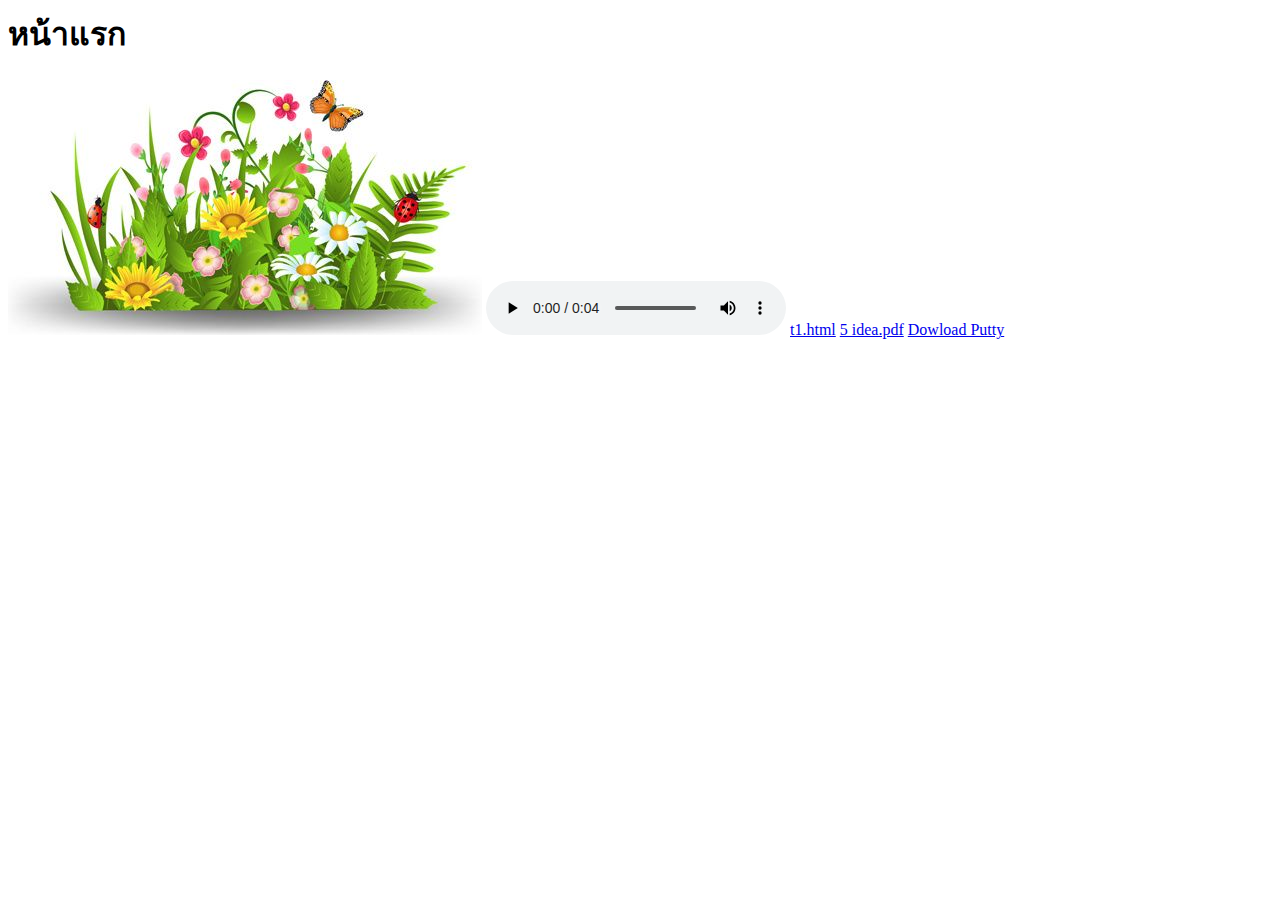
<file: lab1/lab1no5/web2/index.html>
<html>
<head>
    <title>Homepage</title>
</head>
<body>
    <h1>หน้าแรก</h1>    
    <img src="./media/images/garden.jpg" alt="">
	<audio controls autoplay >
		<source src="./media/audio/goes-without-saying.mp3" type="audio/mpeg">
	</audio>
	<a href="./content/topic/t1.html">t1.html</a>
	<a href="./document/5idea.pdf">5 idea.pdf</a>
	<a href="https://the.earth.li/~sgtatham/putty/0.83/w64/putty-64bit-0.83-installer.msi">Dowload Putty</a>

</body>
</html>
</file>
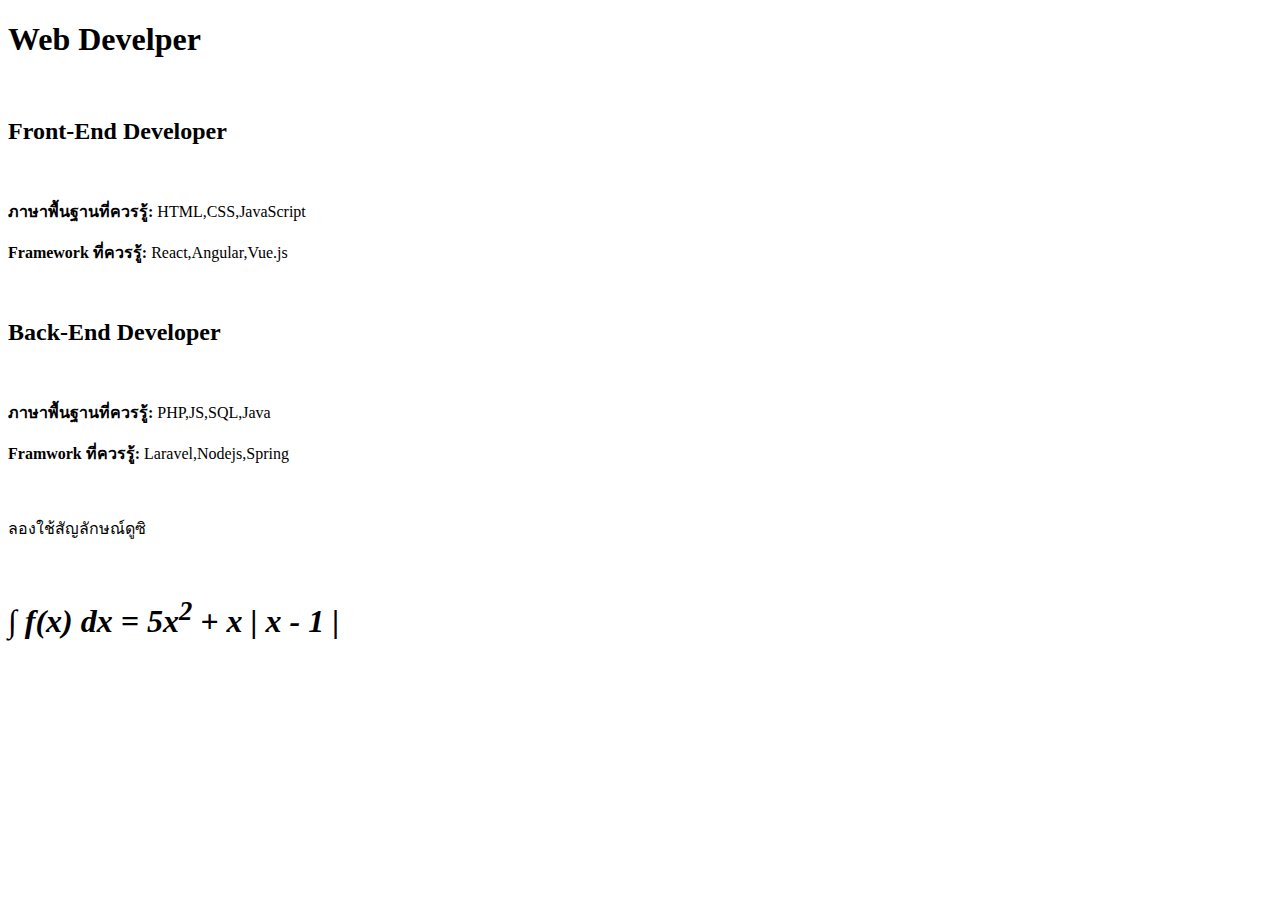
<file: lab1/Lab1no1.html>
<!DOCTYPE html>
<html lang="en">
<head>
  <meta charset="UTF-8">
  <meta name="viewport" content="width=device-width, initial-scale=1.0">
  <title>เว็ปของฉันช่างงดงาม</title>
</head>
<body>
  <h1>Web Develper</h1>
  <br>
  <h2>Front-End Developer</h2>
  <br>
  <p><B>ภาษาพื้นฐานที่ควรรู้: </B>HTML,CSS,JavaScript</p>
  <p><B>Framework ที่ควรรู้: </B>React,Angular,Vue.js</p>
  <br>
  <h2>Back-End Developer</h2>
  <br>
  <p><B>ภาษาพื้นฐานที่ควรรู้: </B>PHP,JS,SQL,Java</p>
  <p><B>Framwork ที่ควรรู้: </B>Laravel,Nodejs,Spring</p>
  <br>
  <p>ลองใช้สัญลักษณ์ดูซิ</p>
  <br>
  <h1>&int;<i> f(x) dx = 5x<sup>2</sup> + x | x - 1 |</i></h1>
</body>
</html>
</file>
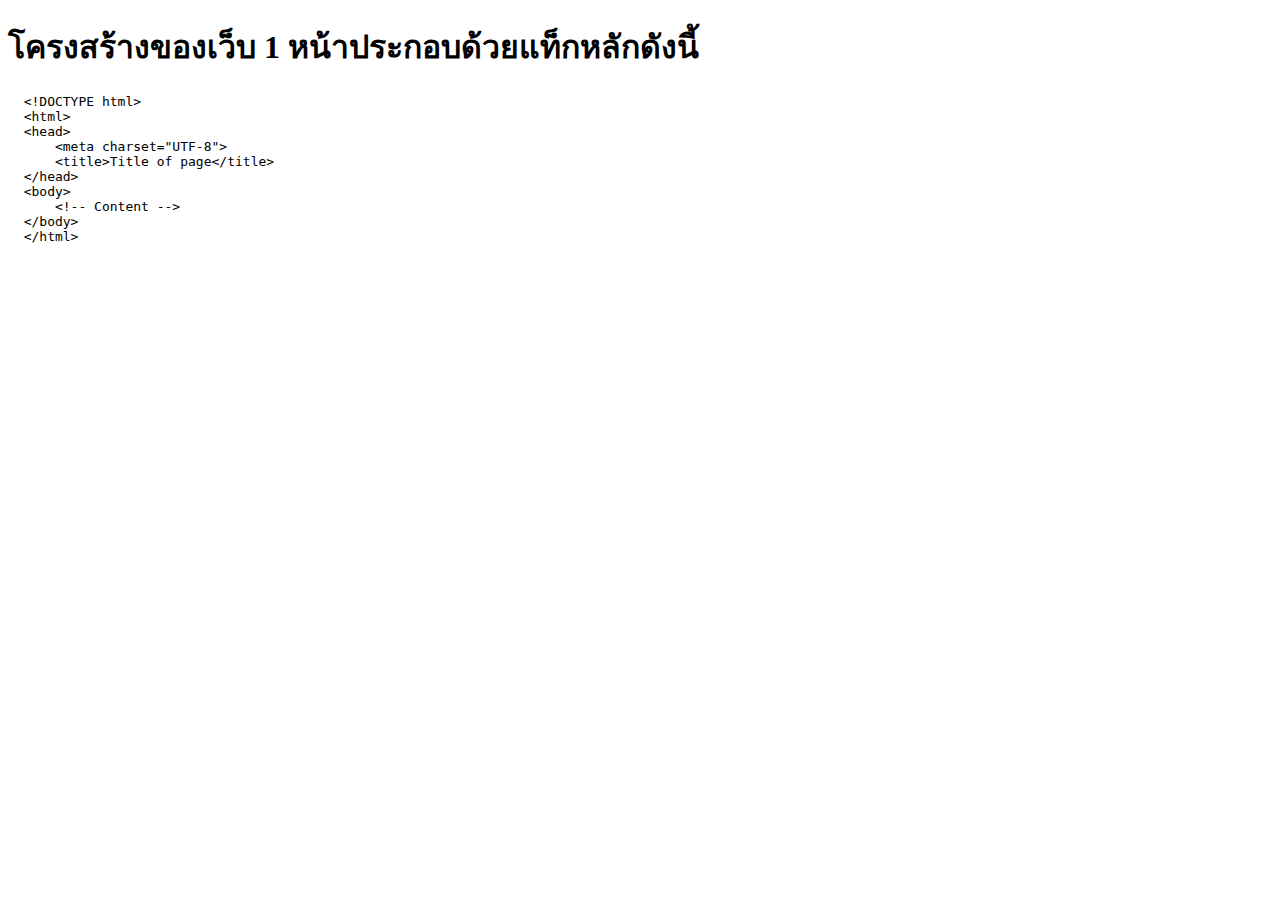
<file: lab1/Lab1no2.html>
<!DOCTYPE html>
<html lang="en">
<head>
  <meta charset="UTF-8">
  <meta name="viewport" content="width=device-width, initial-scale=1.0">
  <title>Document</title>
</head>
<body>
  <h1>โครงสร้างของเว็บ 1 หน้าประกอบด้วยแท็กหลักดังนี้</h1>
  <pre>
  &lt;!DOCTYPE html&gt;
  &lt;html&gt;
  &lt;head&gt;
      &lt;meta charset="UTF-8"&gt;
      &lt;title>Title of page&lt;/title&gt;
  &lt;/head&gt;
  &lt;body&gt;
      &lt;!-- Content --&gt;
  &lt;/body&gt;
  &lt;/html&gt;
  </pre>
  
</body>
</html>
</file>
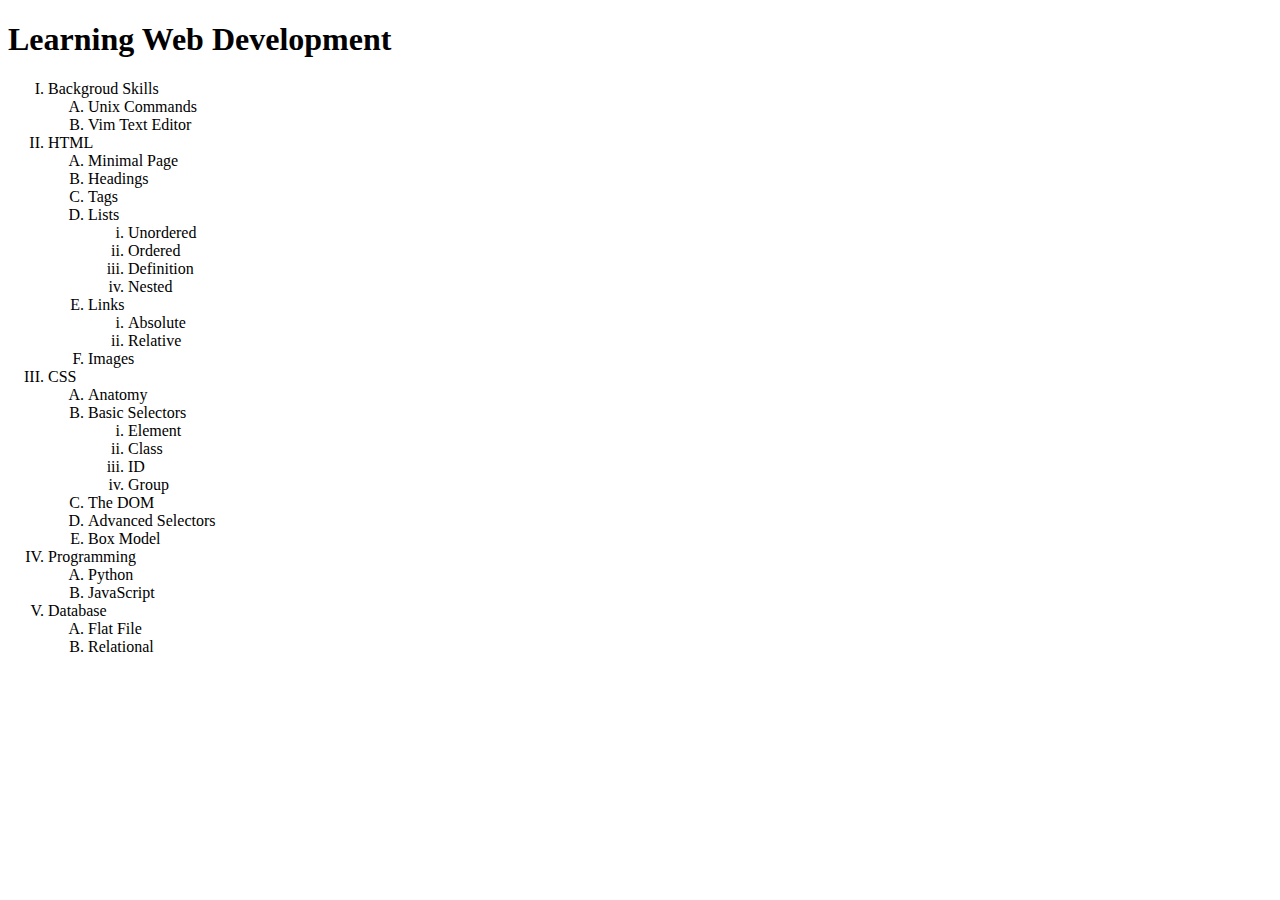
<file: lab1/Lab1no3.html>
<!DOCTYPE html>
<html lang="en">
<head>
  <meta charset="UTF-8">
  <meta name="viewport" content="width=device-width, initial-scale=1.0">
  <title>Learning Web Development</title>

  <style>
    ol.c {
    list-style-type: upper-roman;
  }

    ol.b {
      list-style-type: upper-alpha;
    }

    ol.a {
      list-style-type: lower-roman;
    }
  </style>

</head>

<body>
  <h1>Learning Web Development</h1>
  <ol class="c">
    <li>Backgroud Skills</li>
    <ol class="b">
      <li>Unix Commands</li>
      <li>Vim Text Editor</li>
    </ol>
    <li>HTML</li>
    <ol class="b">
      <li>Minimal Page</li>
      <li>Headings</li>
      <li>Tags</li>
      <li>Lists</li>
      <ol class="a">
        <li>Unordered</li>
        <li>Ordered</li>
        <li>Definition</li>
        <li>Nested</li>
      </ol>
      <li>Links</li>
      <ol class="a">
        <li>Absolute</li>
        <li>Relative</li>
      </ol>
      <li>Images</li>
    </ol>
    <li>CSS</li>
    <ol class="b">
      <li>Anatomy</li>
      <li>Basic Selectors</li>
      <ol class="a">
        <li>Element</li>
        <li>Class</li>
        <li>ID</li>
        <li>Group</li>
      </ol>
      <li>The DOM</li>
      <li>Advanced Selectors</li>
      <li>Box Model</li>
    </ol>
    <li>Programming</li>
    <ol class="b">
      <li>Python</li>
      <li>JavaScript</li>
    </ol>
    <li>Database</li>
    <ol class="b">
      <li>Flat File</li>
      <li>Relational</li>
    </ol>
  </ol>
</body>
</html>
</file>
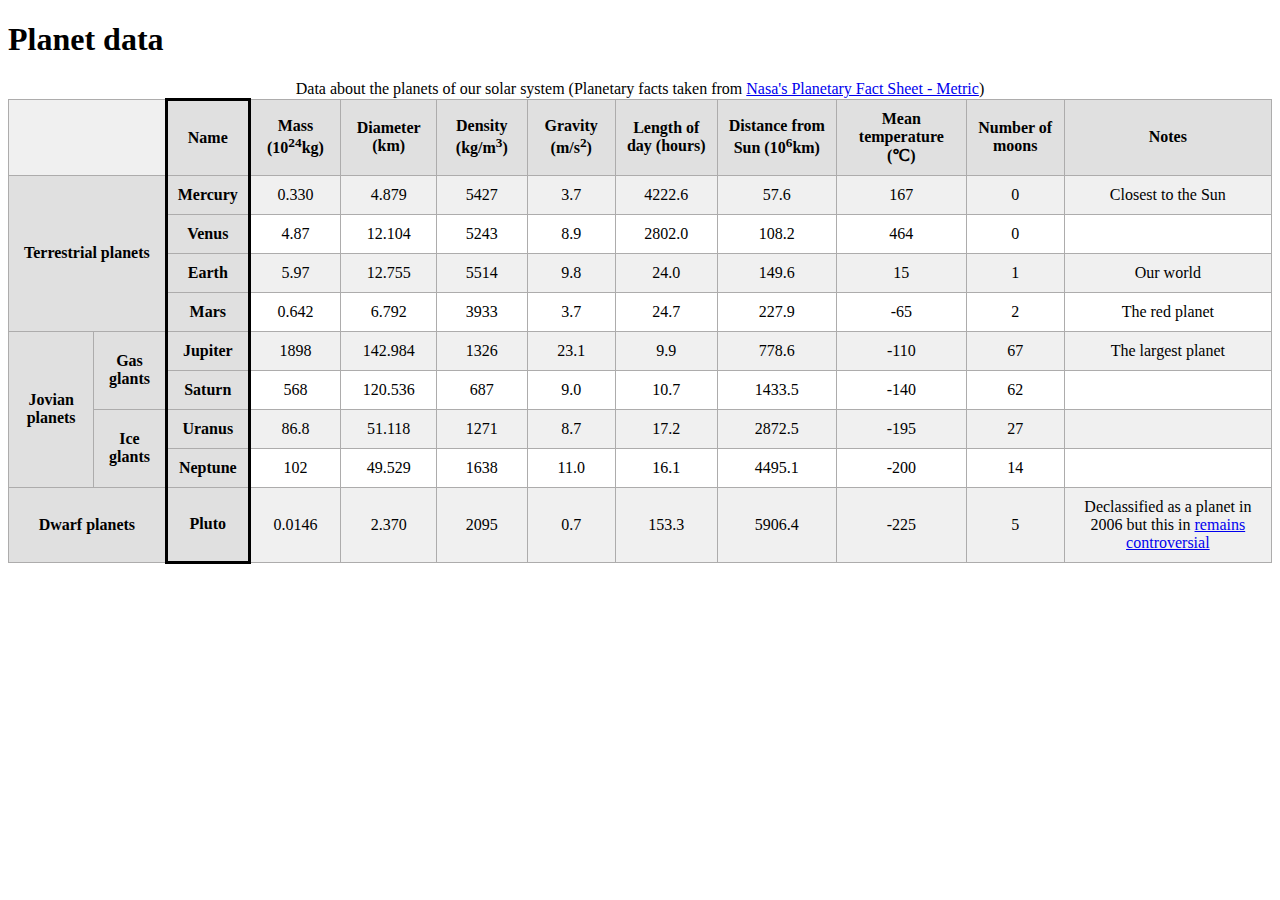
<file: lab1/Lab1no4.html>
<!DOCTYPE html>
<html lang="en">
<head>
  <meta charset="UTF-8">
  <meta name="viewport" content="width=device-width, initial-scale=1.0">
  <title>Document</title>
  
  <style>
    table,td,th{
      border: 1px solid rgb(173, 172, 172);
      padding: 10px;
      border-collapse: collapse;
      text-align: center;
    }
    th{
      background: #e0e0e0;
    }
    tr:nth-child(even){
      background: #f0f0f0;
    }
  </style>


</head>
<body>
  <h1>Planet data</h1>
  <center>Data about the planets of our solar system (Planetary facts taken from <a href="https://nssdc.gsfc.nasa.gov/planetary/factsheet/">Nasa's Planetary Fact Sheet - Metric</a>)</center>
  <table style="width:100%;">
    <tr>
      <td colspan="2" style="background-color: #f0f0f0;"></td>
      <th style="border: 3px solid black; border-bottom: 1px solid rgb(173, 172, 172);">Name</th>
      <th>Mass (10<sup>24</sup>kg)</th>
      <th>Diameter (km)</th>
      <th>Density (kg/m<sup>3</sup>)</th>
      <th>Gravity (m/s<sup>2</sup>)</th>
      <th>Length of day (hours)</th>
      <th>Distance from Sun (10<sup>6</sup>km)</th>
      <th>Mean temperature (&#8451;)</th>
      <th>Number of moons</th>
      <th>Notes</th>
    </tr>
    <tr>
      <th rowspan="4" colspan="2" >Terrestrial planets</th>
      <th style="border-left: 3px solid black; border-right: 3px solid black">Mercury</th>      
      <td>0.330</td>      
      <td>4.879</td>      
      <td>5427</td>      
      <td>3.7</td>      
      <td>4222.6</td>      
      <td>57.6</td>      
      <td>167</td>      
      <td>0</td>      
      <td>Closest to the Sun</td> 
    </tr>
    <tr>
      <th style="border-left: 3px solid black; border-right: 3px solid black">Venus</th>      
      <td>4.87</td>      
      <td>12.104</td>      
      <td>5243</td>      
      <td>8.9</td>      
      <td>2802.0</td>      
      <td>108.2</td>      
      <td>464</td>      
      <td>0</td>      
      <td></td> 
    </tr>
    <tr>
      <th style="border-left: 3px solid black; border-right: 3px solid black">Earth</th>      
      <td>5.97</td>      
      <td>12.755</td>      
      <td>5514</td>      
      <td>9.8</td>      
      <td>24.0</td>      
      <td>149.6</td>      
      <td>15</td>      
      <td>1</td>      
      <td>Our world</td> 
    </tr>
    <tr>
      <th style="border-left: 3px solid black; border-right: 3px solid black">Mars</th>      
      <td>0.642</td>      
      <td>6.792</td>      
      <td>3933</td>      
      <td>3.7</td>      
      <td>24.7</td>      
      <td>227.9</td>      
      <td>-65</td>      
      <td>2</td>      
      <td>The red planet</td> 
    </tr>
    <tr>
      <th rowspan="4">Jovian planets</th> 
      <th rowspan="2">Gas glants</th>
      <th style="border-left: 3px solid black; border-right: 3px solid black">Jupiter</th>      
      <td>1898</td>      
      <td>142.984</td>      
      <td>1326</td>      
      <td>23.1</td>      
      <td>9.9</td>      
      <td>778.6</td>      
      <td>-110</td>      
      <td>67</td>      
      <td>The largest planet</td> 
    </tr>
    <tr>
      <th style="border-left: 3px solid black; border-right: 3px solid black">Saturn</th>      
      <td>568</td>      
      <td>120.536</td>      
      <td>687</td>      
      <td>9.0</td>      
      <td>10.7</td>      
      <td>1433.5</td>      
      <td>-140</td>      
      <td>62</td>      
      <td></td> 
    </tr>
    <tr>
      <th rowspan="2">Ice glants</th>
      <th style="border-left: 3px solid black; border-right: 3px solid black">Uranus</th>      
      <td>86.8</td>      
      <td>51.118</td>      
      <td>1271</td>      
      <td>8.7</td>      
      <td>17.2</td>      
      <td>2872.5</td>      
      <td>-195</td>      
      <td>27</td>      
      <td></td> 
    </tr>
    <tr>
      <th style="border-left: 3px solid black; border-right: 3px solid black">Neptune</th>      
      <td>102</td>      
      <td>49.529</td>      
      <td>1638</td>      
      <td>11.0</td>      
      <td>16.1</td>      
      <td>4495.1</td>      
      <td>-200</td>      
      <td>14</td>      
      <td></td> 
    </tr>
    <tr>
      <th colspan="2">Dwarf planets</th> 
      <th style="border: 3px solid black; border-top: 1px solid rgb(173, 172, 172)">Pluto</th>      
      <td>0.0146</td>      
      <td>2.370</td>      
      <td>2095</td>      
      <td>0.7</td>      
      <td>153.3</td>      
      <td>5906.4</td>      
      <td>-225</td>
      <td>5</td>      
      <td>Declassified as a planet in 2006 but this in <a href="https://www.usatoday.com/story/tech/2014/10/02/pluto-planet-system/16578959/">remains controversial</a></td> 
    </tr>
    
  </table>
</body>
</html>
</file>
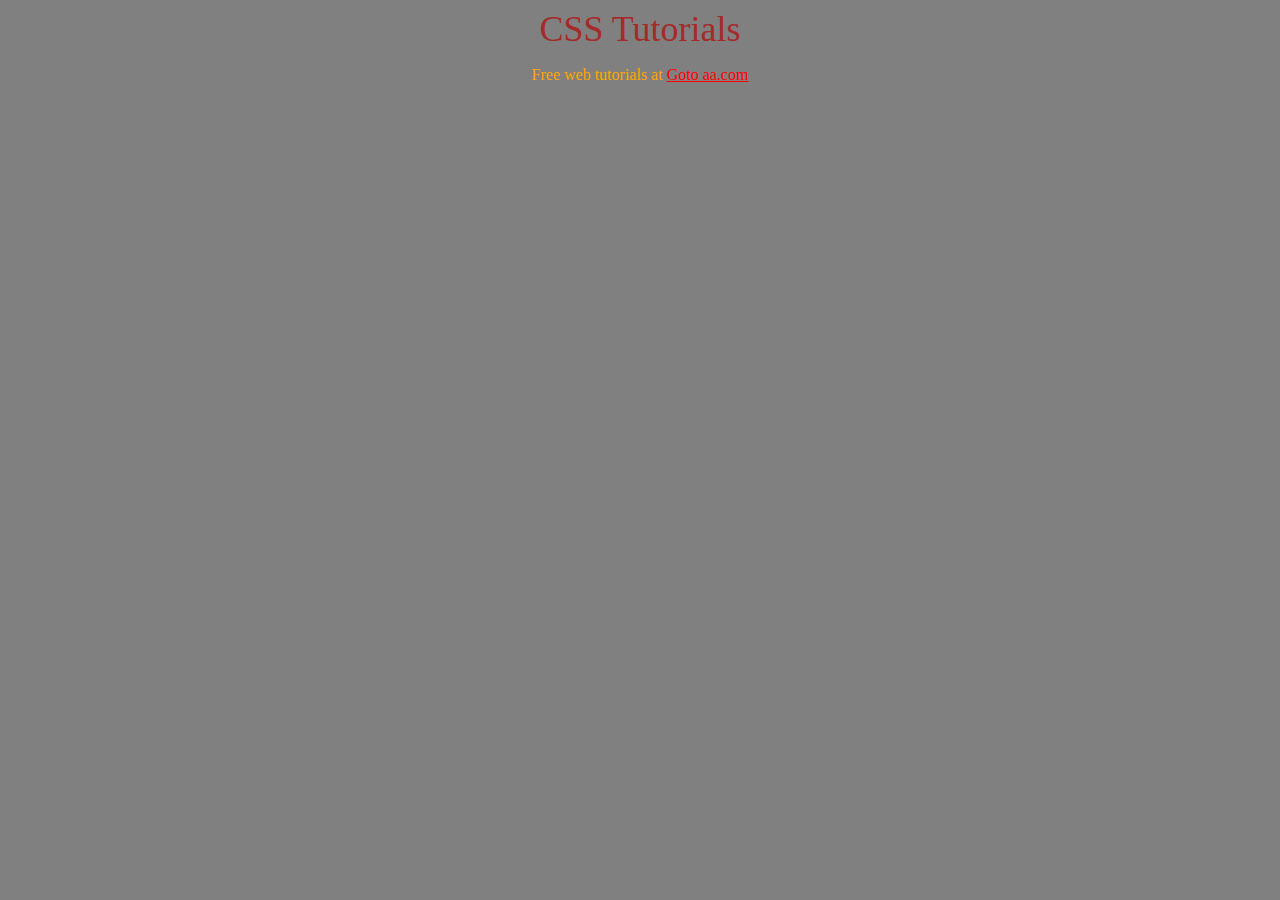
<file: lab2/lab2css/lab2-1.html>
<!DOCTYPE html>
<html>
<head>
    <meta charset="UTF-8">
    <style>
            
      body {
        background-color: gray;
        display: flex;
        flex-direction: column;
        align-items: center;
      }
      div{
        font-size: 36px;
        color: brown;
      }
      p{
        color: orange;
      }
      a {
        color:red
      }

    </style>
</head>
<body>
    <div>CSS Tutorials</div>
    <p>Free web tutorials at
        <a href="http://www.aa.com">Goto aa.com</a>
    </p>
</body>
</html>
</file>
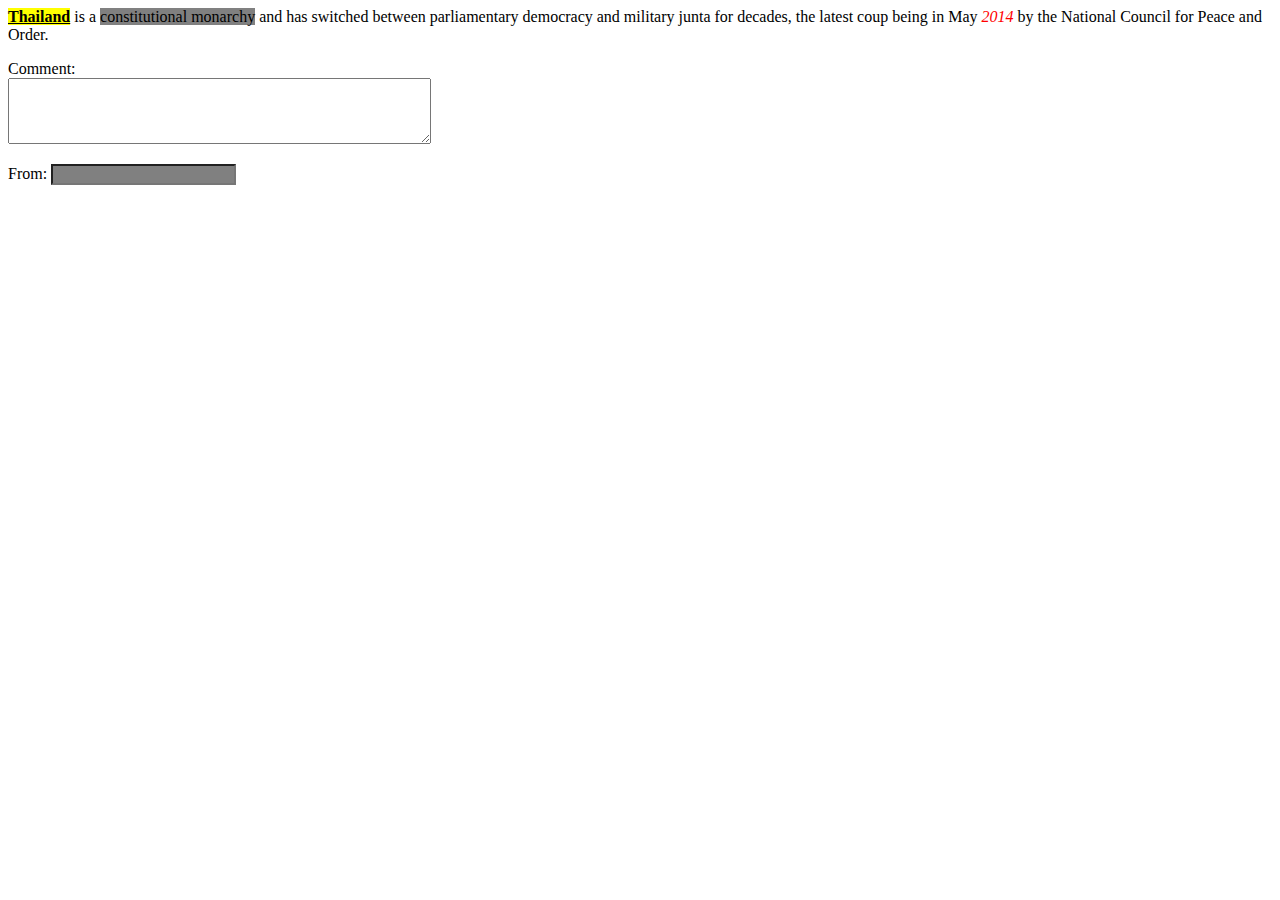
<file: lab2/lab2css/lab2-2.html>
<!DOCTYPE html>
<html>
<head>
    <meta charset="UTF-8">
    <style>
        .yellow-bg {
            background-color: yellow;
            text-decoration: underline;
        }
        #year {
            color: red;
            font-style: italic;
        }
        .gray-bg {
            background-color: gray;
        }
    </style>
</head>
<body>
<b class="yellow-bg">Thailand</b> is a <span class="gray-bg">constitutional monarchy</span> and has switched between parliamentary democracy and military junta for decades, the latest coup being in May <span id="year">2014</span> by the National Council for Peace and Order.
    <p>
        Comment:<br>
        <textarea id="box" cols="50" rows="4"></textarea>
        <p>From: <input type="text" class="gray-bg"></p>
    </p>
</body>
</html>
</file>
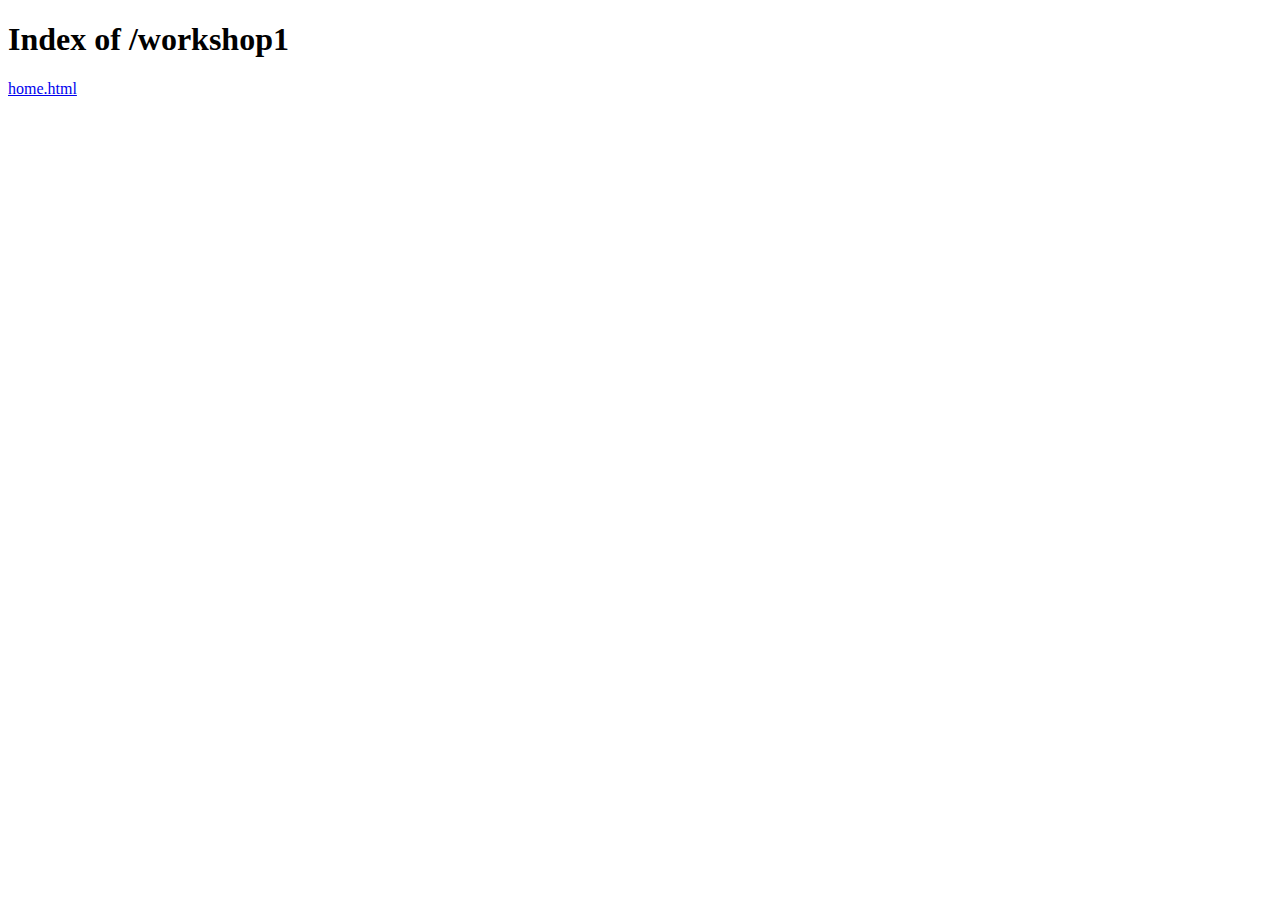
<file: lab1/lab1no5/web1/workshop1/index2.html>
<!DOCTYPE html>
<html>
<head>
    <meta charset='utf-8'>
    <title>Index of /workshop1</title>
</head>
<body>
    <h1>Index of /workshop1</h1>
    <a href="./ZeZar/stuff/home.html">home.html</a>
</body>
</html>
</file>
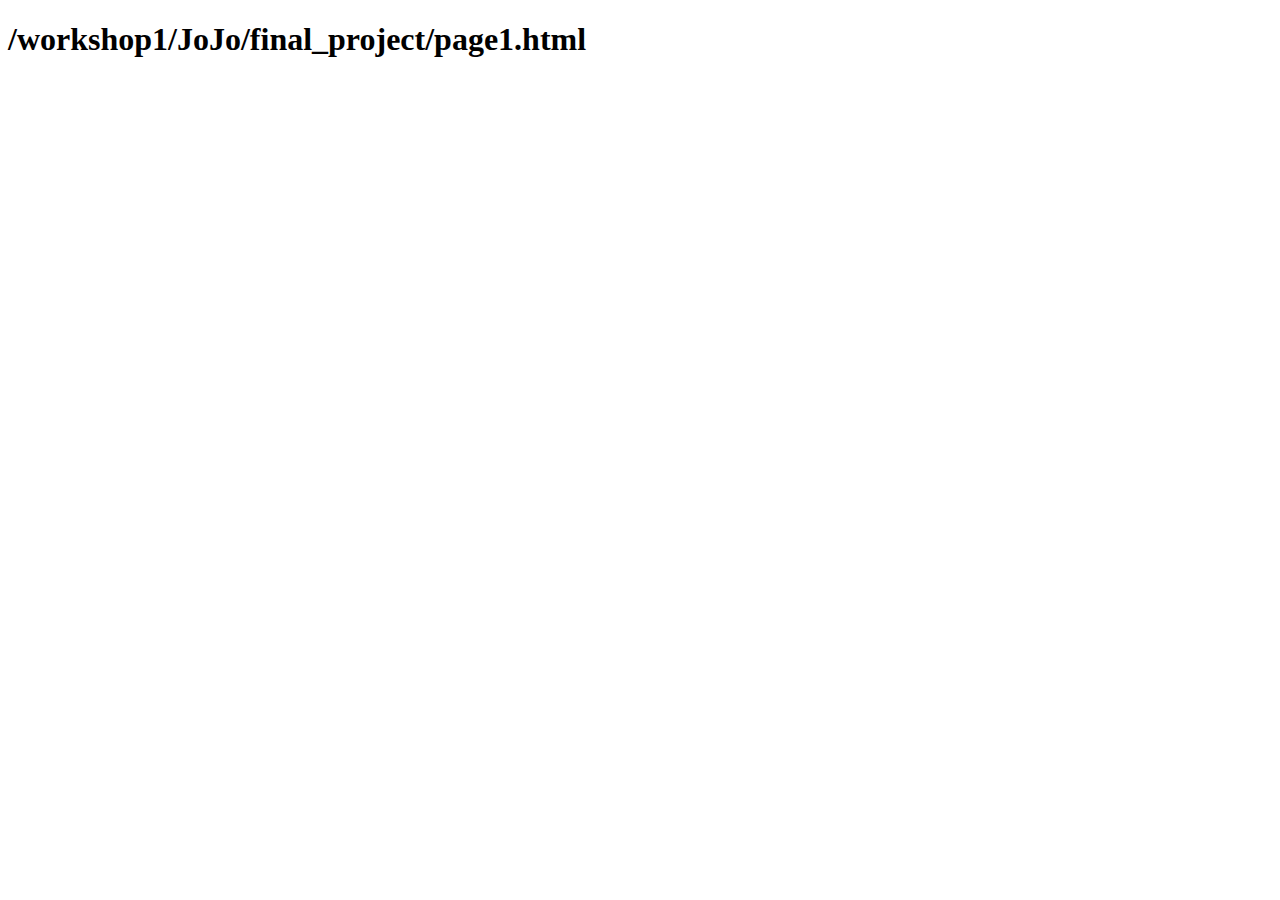
<file: lab1/lab1no5/web1/workshop1/JoJo/final_project/page1.html>
<!DOCTYPE html>
<html>
<head>
    <meta charset='utf-8'>
    <title>/workshop1/JoJo/final_project/page1.html</title>
</head>
<body>
    <h1>/workshop1/JoJo/final_project/page1.html</h1>
</body>
</html>
</file>
